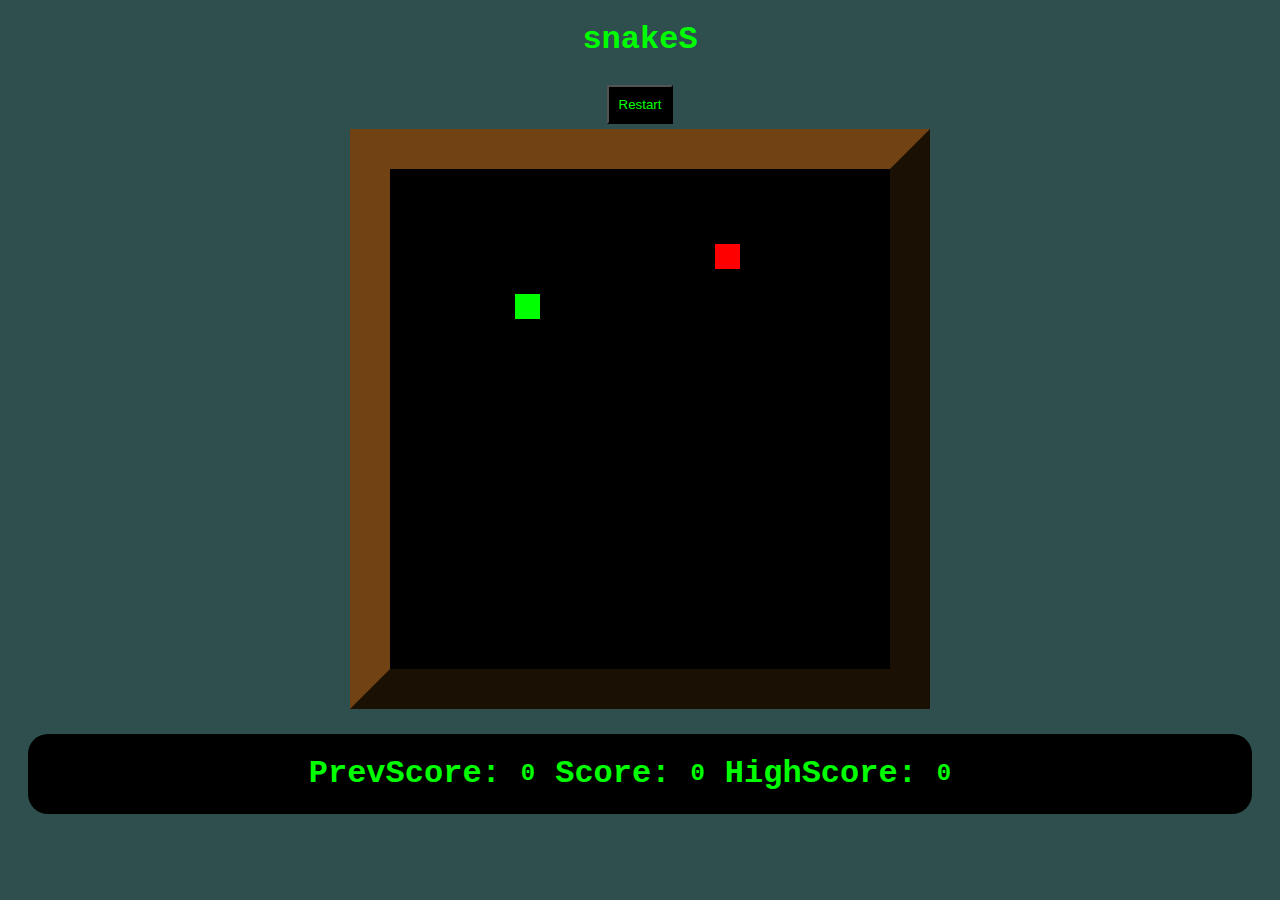
<file: index.html>
<!DOCTYPE html>
<html lang="en">
<head>
    <meta charset="UTF-8">
    <meta http-equiv="X-UA-Compatible" content="IE=edge">
    <meta name="viewport" content="width=device-width, initial-scale=1.0">
    <title>snakeS</title>
    <link rel="icon" type="image/x-icon" href="/images/snake.ico">
    <link rel="stylesheet" href="snake.css">
    <script src="snake.js"></script>
</head>
<h1 style="color:lime">snakeS</h1>
<nav>
    <button id="Restart">Restart</button>
</nav>
<body>
    <canvas id="map"></canvas>
</body>
<div>
    <h1>PrevScore:<h2 id="prescore"> 0</h2></h1>
    <h1>Score:<h2 id="score"> 0</h2></h1>
    <h1>HighScore:<h2 id="highscore"> 0</h2></h1>
</div>
</html>
</file>
<file: snake.css>
body {
    font-family:'Courier New', Courier, monospace;
    text-align: center;
    background-color: darkslategray;
}
#map {
    border-style: outset;
    border-width: 40px;
    border-color: #704214;
}
button {
    margin: 5px;
    padding: 10px;
    cursor: pointer;
    background-color: black;
    color: lime;
}
div {
    background-color: black;
    color: lime;
    border-radius: 20px;
    display: flex;
    justify-content: center;
    align-items: center;
    margin: 20px;
}
#prescore {
    margin: 20px;
}
#score {
    margin: 20px;
}
#highscore {
    margin: 20px;
}
</file>
